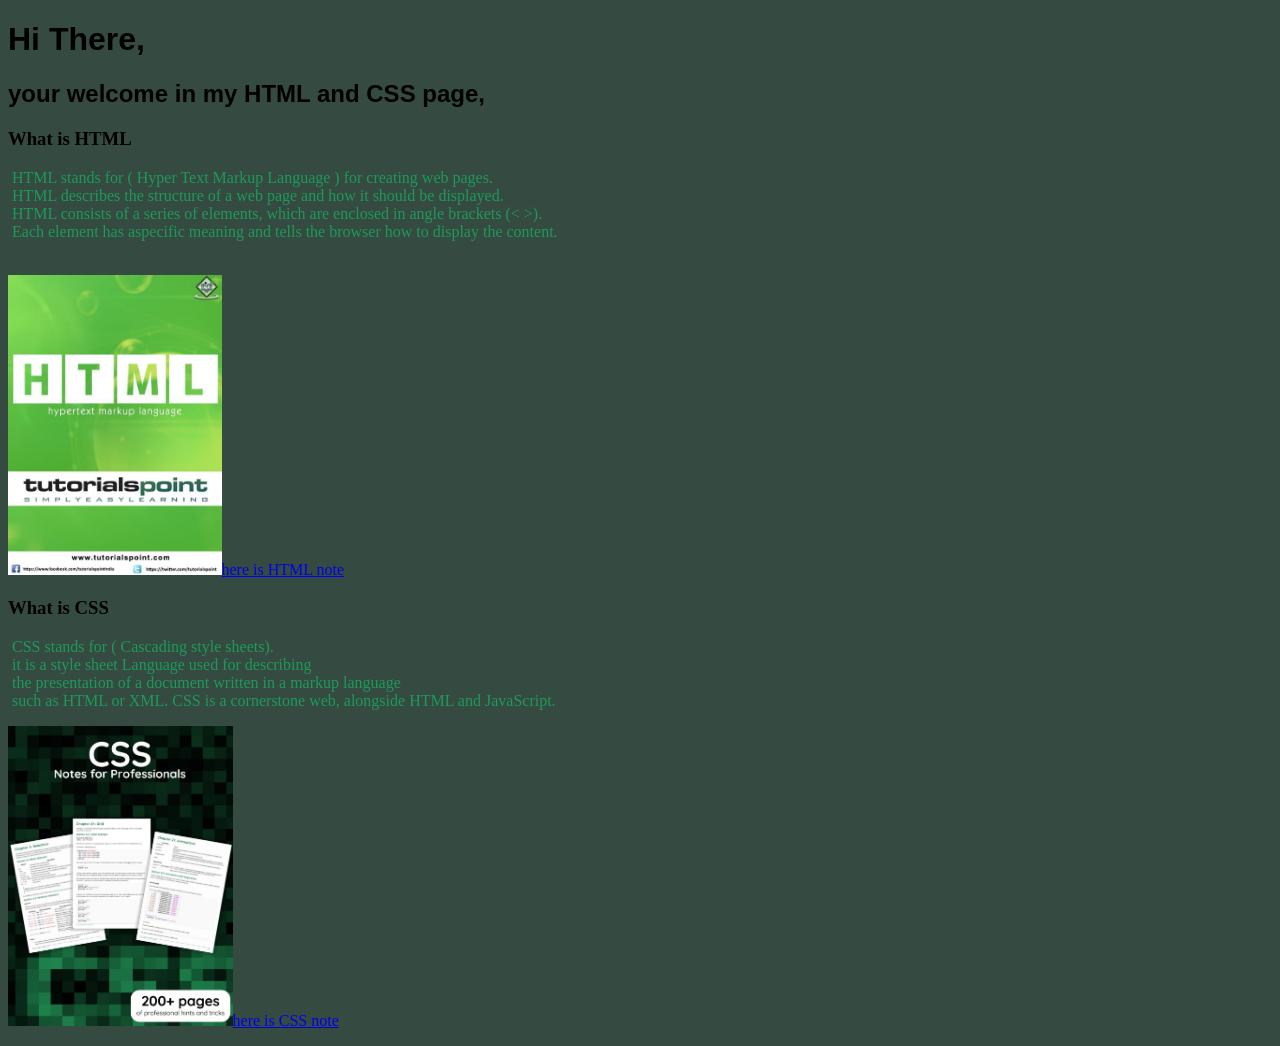
<file: index.html>
<!DOCTYPE html>
<html lang="en">
<head>
    <meta charset="UTF-8">
    <meta name="viewport" content="width=device-width, initial-scale=1.0">
    <title>Document</title>
    <link rel="stylesheet"href="myfirstproject.css">
</head>
<body>
<h1>Hi There,</h1> 
<h2>your welcome in my HTML and CSS page,</h2>
<h3>What is HTML </h3>
<pre> HTML stands for ( Hyper Text Markup Language ) for creating web pages.<br /> HTML describes the structure of a web page and how it should be displayed.<br/> HTML consists of a series of elements, which are enclosed in angle brackets (< >).<br/> Each element has aspecific meaning and tells the browser how to display the content.

</pre>
<a href="html.pdf" target="_blank"><img src="html.note.jpg"height="300"<p>here is HTML note</p></a>
<h3>What is CSS</h3>
<pre> CSS stands for ( Cascading style sheets).<br/> it is a style sheet Language used for describing<br/> the presentation of a document written in a markup language<br/> such as HTML or XML. CSS is a cornerstone web, alongside HTML and JavaScript.   </pre>
<a href="CSSNotesForProfessionals.pdf" target="_blank"><img  src ="css.note.jpg" height="300"<p>here is CSS note</p></a>

</body>
</html>
</file>
<file: myfirstproject.css>
body {
    background-color: rgb(53, 74, 64);
}
h1,h2 {
    font-family: 'Franklin Gothic Medium', 'Arial Narrow', Arial, sans-serif;
}
pre {
    color: rgb(29, 154, 91);
    font-family:'Lucida Sans';
}
p {
    color: rgb(29, 154, 91);
    text-decoration:underline ;
}
</file>
